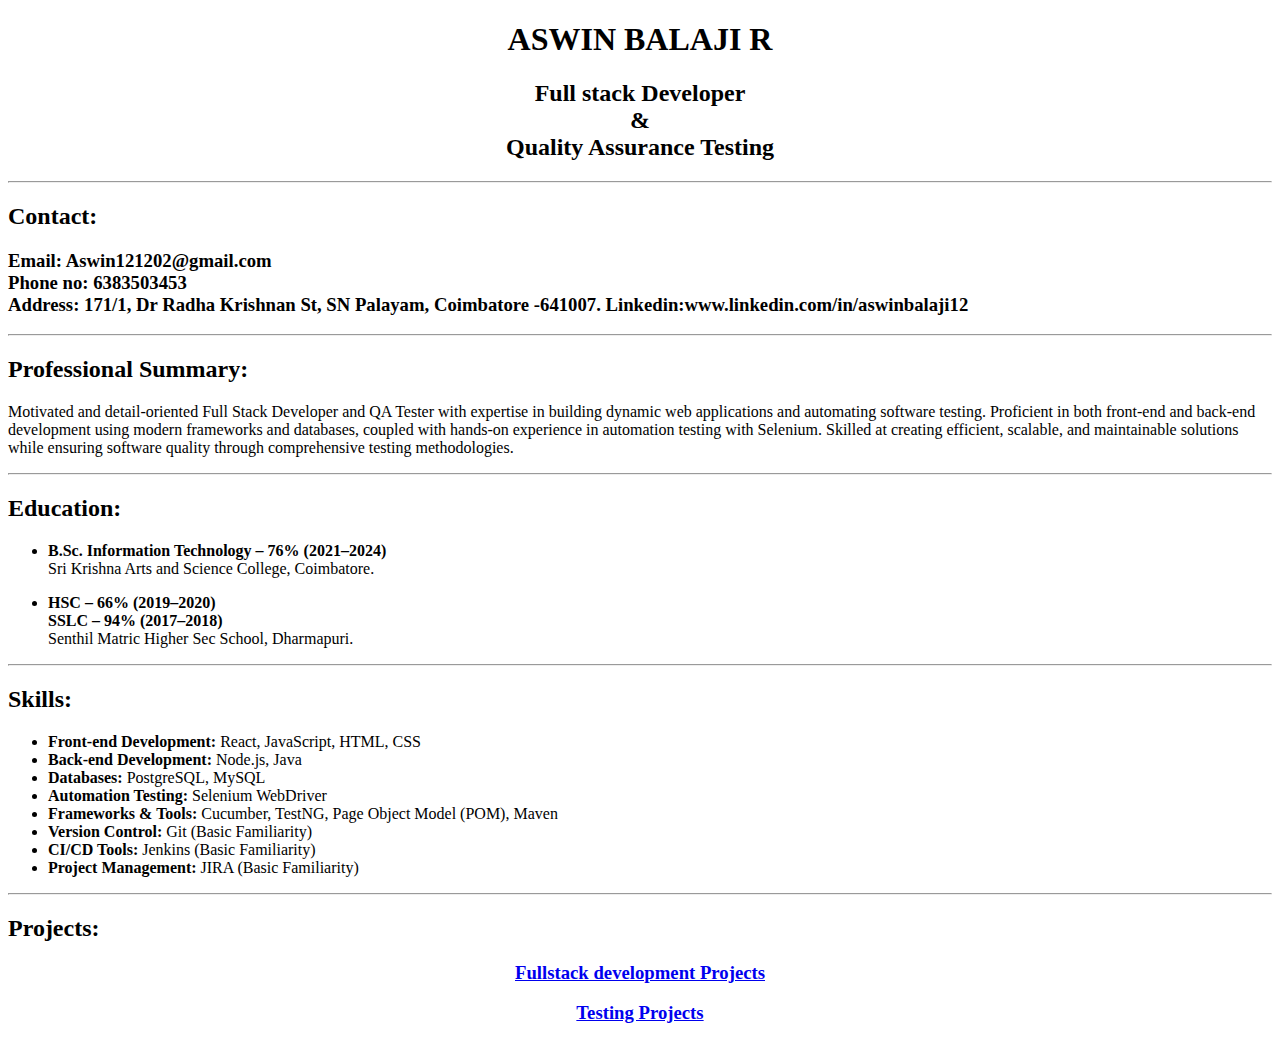
<file: Index.html>
<!DOCTYPE html>
<html lang="en">
<head>
    <meta charset="UTF-8">
    <meta name="viewport" content="width=device-width, initial-scale=1.0">
    <title>Aswin balaji R</title>
</head>
<body>
    <h1 style="text-align: center;" >ASWIN BALAJI R</h1>
    <h2 style="text-align: center;">Full stack Developer <br/>
        &<br/>
        Quality Assurance Testing <br/>
    </h2>
    <hr/>
    <h2>Contact:</h2>
    <h3>Email: Aswin121202@gmail.com <br/>
        Phone no: 6383503453 <br/>
        Address: 171/1, Dr Radha Krishnan St, SN Palayam, Coimbatore -641007.
        Linkedin:www.linkedin.com/in/aswinbalaji12
    </h3>
    <hr />
    <h2>Professional Summary:</h2>
    <p>Motivated and detail-oriented Full Stack Developer and QA Tester with expertise in building dynamic web applications and automating software testing. Proficient in both front-end and back-end development using modern frameworks and databases, coupled with hands-on experience in automation testing with Selenium. Skilled at creating efficient, scalable, and maintainable solutions while ensuring software quality through comprehensive testing methodologies.</p>
    <hr/>
    <h2>Education:</h2>
    <ul>
        <li><b>B.Sc. Information Technology – 76% (2021–2024) <br/> </b>
            Sri Krishna Arts and Science College,
            Coimbatore.
            </li>
    </ul>
    <ul>
        <li><b>HSC – 66% (2019–2020)  <br/> 
               SSLC – 94% (2017–2018) <br/> </b>
               Senthil Matric Higher Sec School,
               Dharmapuri.
            </li>
    </ul>
    <hr/>
    <h2>Skills: </h2>
    <ul>
        <li><b>Front-end Development:</b> React, JavaScript, HTML, CSS</li>
        <li><b>Back-end Development:</b> Node.js, Java</li>
        <li><b>Databases:</b> PostgreSQL, MySQL</li>
        <li><b>Automation Testing:</b> Selenium WebDriver</li>
        <li><b>Frameworks & Tools:</b> Cucumber, TestNG, Page Object Model (POM), Maven</li>
        <li><b>Version Control:</b> Git (Basic Familiarity)</li>
        <li><b>CI/CD Tools:</b> Jenkins (Basic Familiarity)</li>
        <li><b>Project Management:</b> JIRA (Basic Familiarity)</li>
      </ul>
    <hr />
    <h2>Projects:</h2>
    <h3 style="text-align: center;" > <a href="./FullStack Projects.html"> Fullstack development Projects </a></h3>
    <h3 style="text-align: center;" > <a href="./Testing Projects.html">Testing Projects</a></h3>
</body>
</html>
</file>
